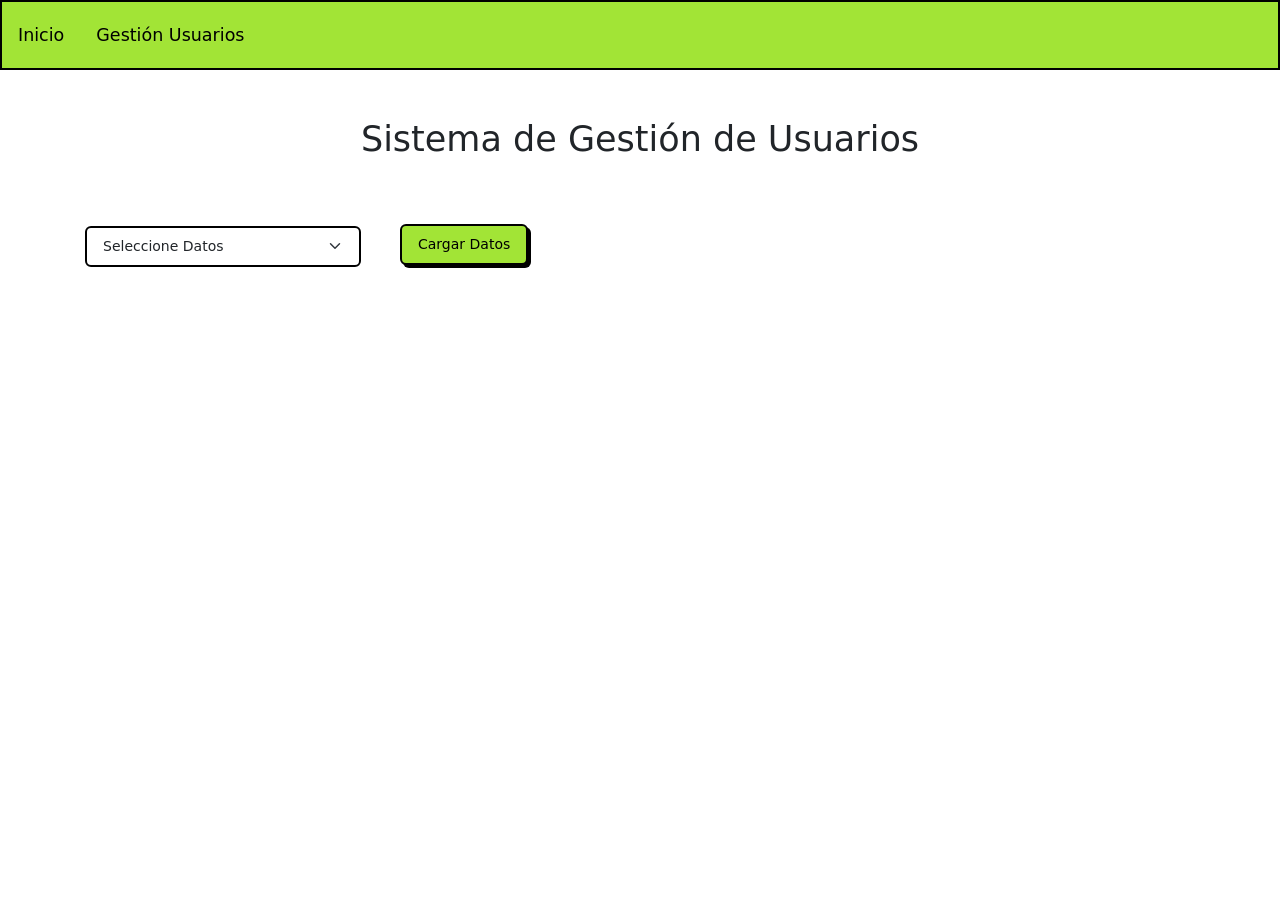
<file: index.html>
<!DOCTYPE html>
<html lang="es">

<head>
    <meta charset="UTF-8">
    <meta name="viewport" content="width=device-width, initial-scale=1.0">
    <title>App Local</title>

    <link rel="stylesheet" href="./estilos/brite.css">
    <link rel="stylesheet" href="https://cdn.datatables.net/v/dt/dt-2.3.2/datatables.min.css">
    <link rel="stylesheet" href="./estilos/estilos.css">

    <script src="https://ajax.googleapis.com/ajax/libs/jquery/3.7.1/jquery.min.js"></script>
    <script src="https://cdn.datatables.net/v/dt/dt-2.3.2/datatables.min.js"></script>
    <script src="./scripts/inicio.js"></script>
</head>

<body>
    <nav id="menuNavegacion" class="navbar navbar-expand-lg bg-primary" data-bs-theme="light">
        <div id="contenedorMenu" class="collapse navbar-collapse">
            <ul id="listaNavegacion" class="navbar-nav">
                <li id="itemInicio" class="nav-item">
                    <a id="linkInicio" class="nav-link active" href="./index.html">Inicio</a>
                </li>
                <li id="itemGestion" class="nav-item">
                    <a id="linkGestion" class="nav-link" href="./formulario.html">Gestión Usuarios</a>
                </li>
            </ul>
        </div>
    </nav>

    <div id="contenedorPrincipal" class="container">
        <h1 id="tituloPaginaIndex">Sistema de Gestión de Usuarios</h1>

        <div id="filaControles" class="row">
            <div id="columnaSelect" class="col-md-4">
                <select id="selectTipoData" class="form-select">
                    <option value="">Seleccione Datos</option>
                    <option value="users">Usuarios</option>
                    <option value="posts">Publicaciones</option>
                    <option value="comments">Comentarios</option>
                </select>
            </div>
            <div id="columnaBotonCargar" class="col-md-6 d-flex align-items-end">
                <button type="button" id="btnCargarDatos" class="btn btn-primary">Cargar Datos</button>
            </div>
        </div>

        <div id="contenedorTabla" class="table-responsive">
            <table id="tablaDinamica" class="table table-striped" style="width:100%">
                <thead></thead>
                <tbody></tbody>
            </table>
        </div>
    </div>
</body>

</html>
</file>
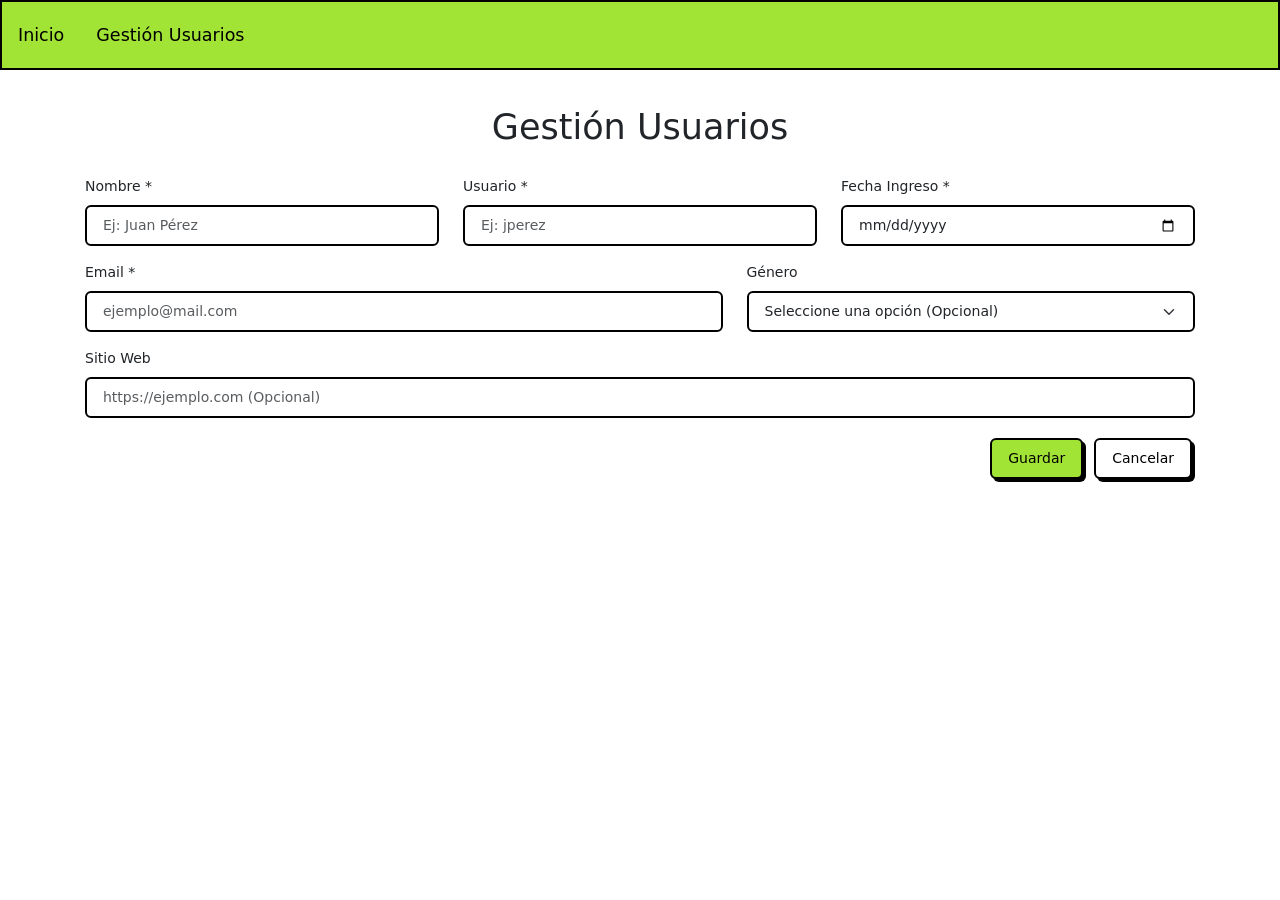
<file: formulario.html>
<!DOCTYPE html>
<html lang="es">

<head>
    <meta charset="UTF-8">
    <meta name="viewport" content="width=device-width, initial-scale=1.0">
    <title>Gestión de Usuarios</title>

    <link rel="stylesheet" href="./estilos/brite.css">
    <link rel="stylesheet" href="https://cdn.datatables.net/v/dt/dt-2.3.2/datatables.min.css">
    <link rel="stylesheet" href="./estilos/estilos.css">

    <script src="https://ajax.googleapis.com/ajax/libs/jquery/3.7.1/jquery.min.js"></script>
    <script src="https://cdn.datatables.net/v/dt/dt-2.3.2/datatables.min.js"></script>
    <script src="./scripts/gestion_usuarios.js"></script>
</head>

<body>
    <nav id="menuNavegacion" class="navbar navbar-expand-lg bg-primary" data-bs-theme="light">
        <div id="contenedorMenu" class="collapse navbar-collapse">
            <ul id="listaNavegacion" class="navbar-nav">
                <li id="itemInicio" class="nav-item">
                    <a id="linkInicio" class="nav-link" href="./index.html">Inicio</a>
                </li>
                <li id="itemGestion" class="nav-item">
                    <a id="linkGestion" class="nav-link active" href="./formulario.html">Gestión Usuarios</a>
                </li>
            </ul>
        </div>
    </nav>

    <div id="contenedorFormulario" class="container">

        <div id="filaTituloForm" class="row">
            <div id="columnaTituloForm" class="col-12">
                <h1 id="tituloPaginaForm">Gestión Usuarios</h1>
            </div>
        </div>

        <form id="formularioUsuario" novalidate>

            <div id="filaFormGrupo1" class="row">
                <div id="grupoNombre" class="col-md-4">
                    <label id="labelNombre" for="inputNombre" class="form-label">Nombre *</label>
                    <input type="text" id="inputNombre" name="nombre" class="form-control" placeholder="Ej: Juan Pérez">
                    <div id="alertaNombre" class="alert alert-danger d-none" role="alert">
                        El nombre es un campo requerido.
                    </div>
                </div>

                <div id="grupoUsuario" class="col-md-4">
                    <label id="labelUsuario" for="inputUsuario" class="form-label">Usuario *</label>
                    <input type="text" id="inputUsuario" name="usuario" class="form-control" placeholder="Ej: jperez">
                    <div id="alertaUsuario" class="alert alert-danger d-none" role="alert">
                        El usuario es un campo requerido.
                    </div>
                </div>

                <div id="grupoFechaIngreso" class="col-md-4">
                    <label id="labelFechaIngreso" for="inputFechaIngreso" class="form-label">Fecha Ingreso *</label>
                    <input type="date" id="inputFechaIngreso" name="fechaIngreso" class="form-control">
                    <div id="alertaFechaIngreso" class="alert alert-danger d-none" role="alert">
                        Debe seleccionar una fecha de ingreso válida.
                    </div>
                </div>
            </div>

            <div id="filaFormGrupo2" class="row">
                <div id="grupoEmail" class="col-md-7">
                    <label id="labelEmail" for="inputEmail" class="form-label">Email *</label>
                    <input type="email" id="inputEmail" name="email" class="form-control"
                        placeholder="ejemplo@mail.com">
                    <div id="alertaEmail" class="alert alert-danger d-none" role="alert">
                        Debe ingresar un email válido (ejemplo: usuario@servidor.com).
                    </div>
                </div>

                <div id="grupoGenero" class="col-md-5">
                    <label id="labelGenero" for="selectGenero" class="form-label">Género</label>
                    <select id="selectGenero" name="genero" class="form-select">
                        <option value="" selected>Seleccione una opción (Opcional)</option>
                        <option value="M">Masculino</option>
                        <option value="F">Femenino</option>
                        <option value="O">Otro</option>
                    </select>
                </div>
            </div>

            <div id="filaFormGrupo3" class="row">
                <div id="grupoSitioWeb" class="col-md-12">
                    <label id="labelSitioWeb" for="inputSitioWeb" class="form-label">Sitio Web</label>
                    <input type="url" id="inputSitioWeb" name="sitioWeb" class="form-control"
                        placeholder="https://ejemplo.com (Opcional)">
                    <div id="alertaSitioWeb" class="alert alert-danger d-none" role="alert">
                        Debe ingresar un sitio web válido que empiece con http:// o https://
                    </div>
                </div>
            </div>

            <div id="filaBotonesForm" class="row">
                <div id="columnaBotonesForm" class="col">
                    <button type="button" id="btnGuardar" class="btn btn-primary">Guardar</button>
                    <button type="button" id="btnCancelar" class="btn btn-secondary">Cancelar</button>
                </div>
            </div>
        </form>
    </div>
</body>

</html>
</file>
<file: estilos/estilos.css>
#contenedorPrincipal,
#contenedorFormulario {
    max-width: 1140px;
    margin: 0 auto;
    padding: 0 15px;
}

#tituloPaginaIndex {
    text-align: center;
    margin-top: 3rem;
    margin-bottom: 4rem;
}

#menuNavegacion {
    margin-bottom: 1.25rem;
}

#columnaTituloForm {
    text-align: center;
    margin-top: 1rem;
    margin-bottom: 1.25rem;
}

#filaControles {
    display: flex;
    gap: 15px;
    align-items: center;
    margin-bottom: 1.25rem;
}

#columnaSelect {
    width: 300px;
}

#filaFormGrupo1,
#filaFormGrupo2,
#filaFormGrupo3 {
    margin-bottom: 1rem;
}

div[id^="alerta"] {
    margin-top: 0.4rem;
}

#filaBotonesForm {
    margin-top: 1.25rem;
}

#columnaBotonesForm {
    display: flex;
    justify-content: flex-end;
    gap: 0.5rem;
}
</file>
